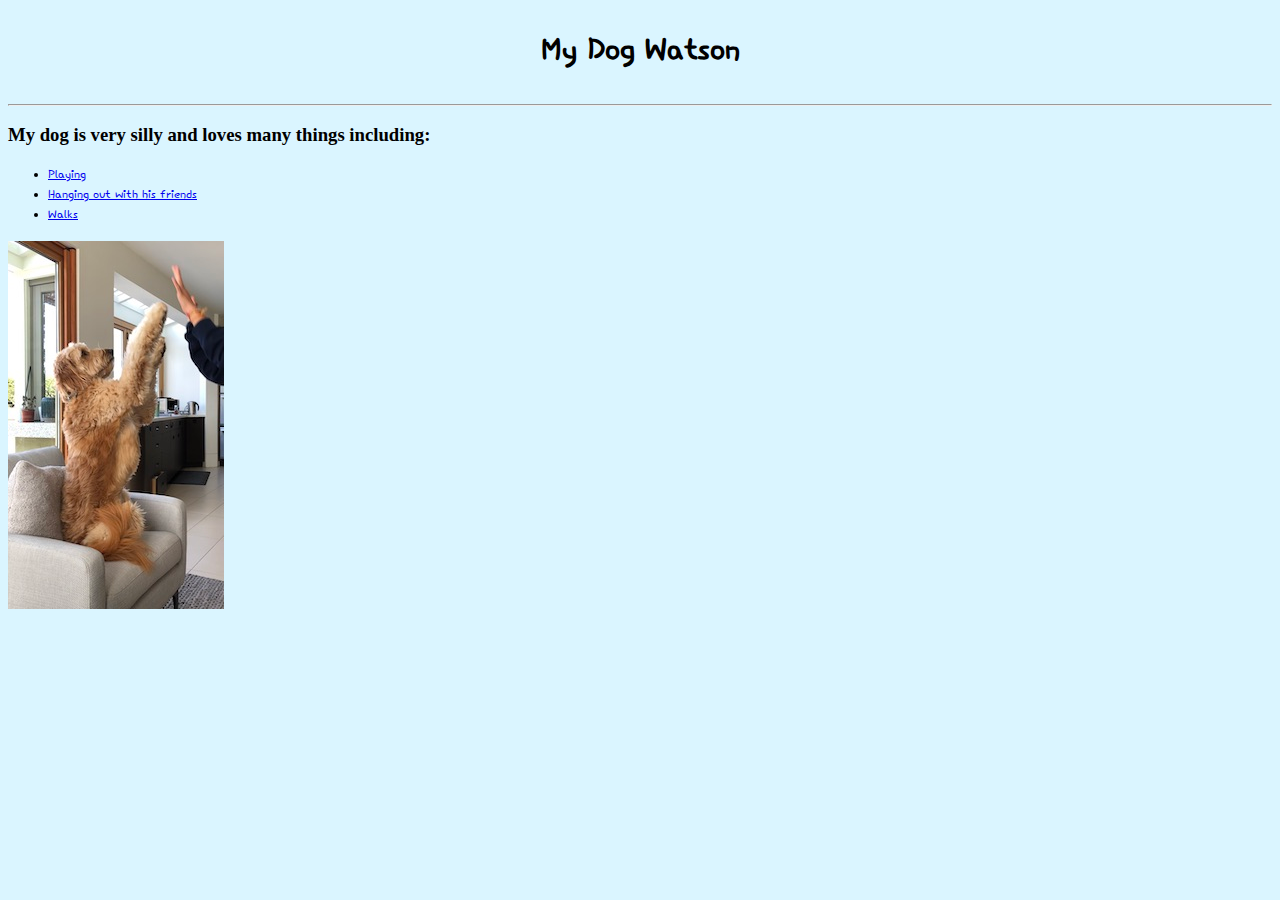
<file: index.html>
<!DOCTYPE html>
<html>
<head>
	<title>My Dog Watson</title>
    <link href="style.css" type= "text/css" rel="stylesheet"/>

    <link rel="preconnect" href="https://fonts.googleapis.com">
    <link rel="preconnect" href="https://fonts.gstatic.com" crossorigin>
    <link href="https://fonts.googleapis.com/css2?family=Gaegu:wght@300;400;700&family=Hi+Melody&display=swap" rel="stylesheet">
</head>
<body>
<center><h1>My Dog Watson</h1></center>
<hr>

<p><h3>My dog is very silly and loves many things including:</h3></p>
    <ul>
    <li><a href="playing2.html">Playing</a></li>
    <li><a href="Friends.html">Hanging out with his friends</a></li> 
    <li><a href="Walks.html">Walks</a></li>
    </ul>

<img src="HighFive.jpg" alt="Watson" />

</body>
</html>

<!-- comment -->
</file>
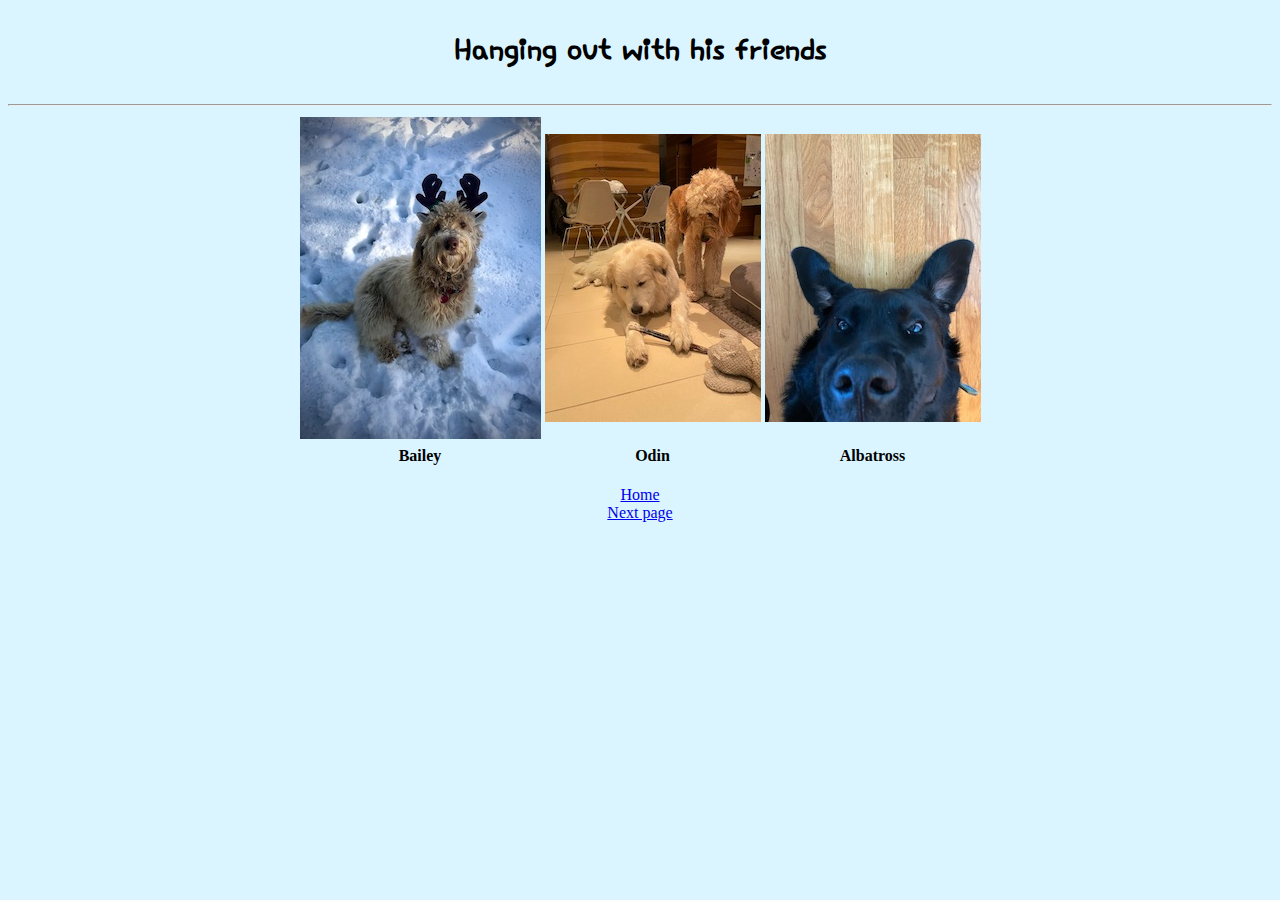
<file: Friends.html>
<!DOCTYPE html>
<html>
<head>
	<title>Hanging out with his friends</title>
    <link href="style.css" type= "text/css" rel="stylesheet"/>
    <link rel="preconnect" href="https://fonts.googleapis.com">
<link rel="preconnect" href="https://fonts.gstatic.com" crossorigin>
<link href="https://fonts.googleapis.com/css2?family=Gaegu:wght@300;400;700&family=Hi+Melody&display=swap" rel="stylesheet">
</head>
<body>
<center><h1>Hanging out with his friends</h1></center>
<hr>



</body>
</html>

<center><table>
    <tr>
        <td><img src="Bailey.JPG" alt="Bailey" /></td>
        <td><img src="Odin.jpeg" alt="Odin" /></td>  
        <td><img src="Albie.JPG" alt="Albie" /></td>
    </tr>  
    <tr>      
        <th> Bailey</th>
        <th> Odin</th>
        <th> Albatross</th>
    </tr>
</table>
</center>
     <br>



<center>
    <a href="index.html">Home</a><br>
    <a href="Walks.html">Next page</a><br>



</body>
</html>
</file>
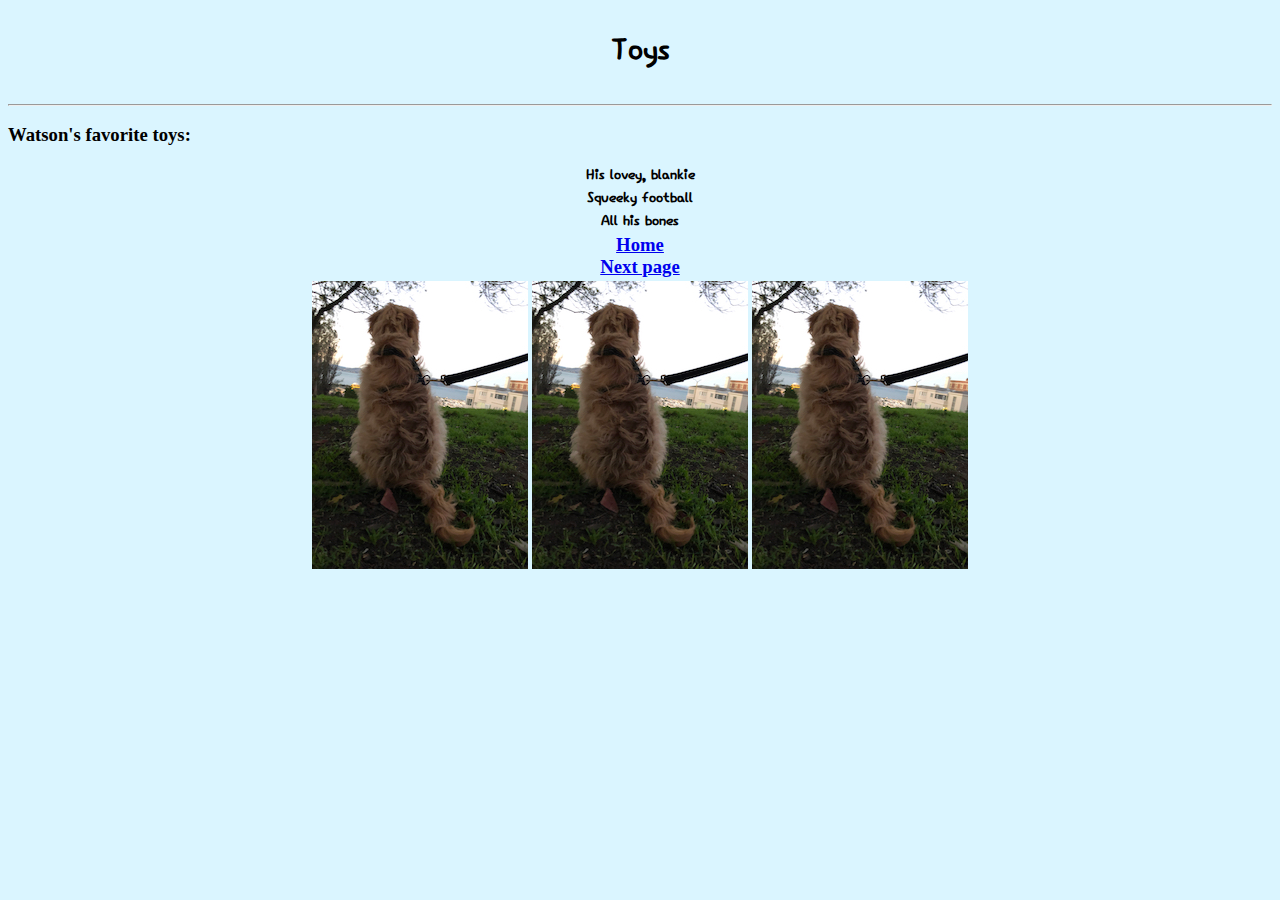
<file: toys.html>
<!DOCTYPE html>
<html>
<head>
	<title>Toys</title>
    <link href="style.css" type= "text/css" rel="stylesheet"/>
    <link rel="preconnect" href="https://fonts.googleapis.com">
<link rel="preconnect" href="https://fonts.gstatic.com" crossorigin>
<link href="https://fonts.googleapis.com/css2?family=Gaegu:wght@300;400;700&family=Hi+Melody&display=swap" rel="stylesheet">
</head>
<body>
<center><h1>Toys</h1></center>
<hr>

<p><h3>Watson's favorite toys:</p>
    <center><table>
    <tr>
        <td><img src="WatsonPresidio.jpg" alt="Watson Presidio" /></td>
         <td><img src="WatsonPresidio.jpg" alt="Watson Presidio" /></td> <td><img src="WatsonPresidio.jpg" alt="Watson Presidio" /></td>  
 <li> His lovey, blankie</li>
 <li> Squeeky football</li>
 <li> All his bones</li>
</ul>

<a href="index.html">Home</a><br>
<a href="Walks.html">Next page</a>



</body>
</html>
</file>
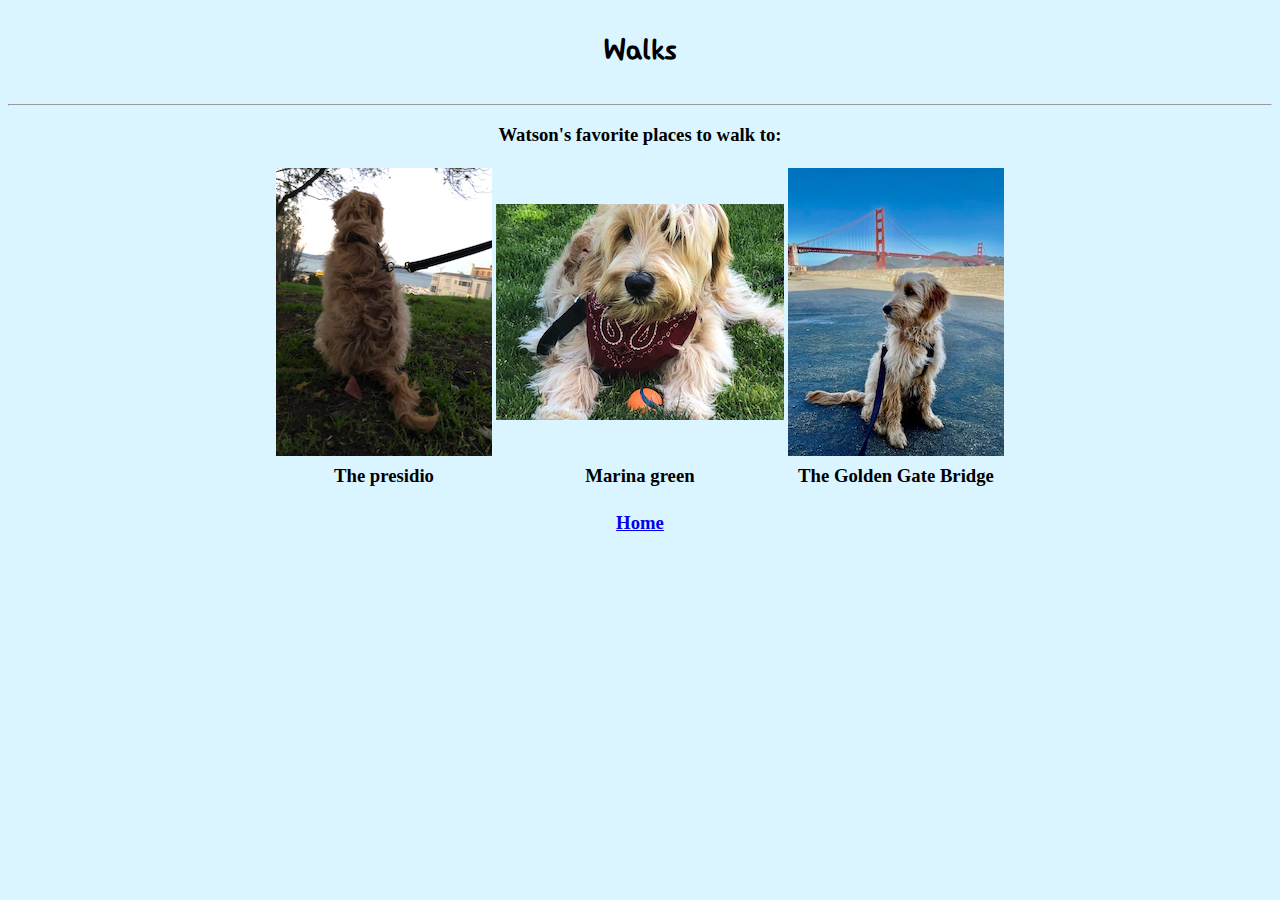
<file: Walks.html>
<!DOCTYPE html>
<html>
<head>

	<title>Walks</title>
    <link href="style.css" type= "text/css" rel="stylesheet"/>
    <link rel="preconnect" href="https://fonts.googleapis.com">
<link rel="preconnect" href="https://fonts.gstatic.com" crossorigin>
<link href="https://fonts.googleapis.com/css2?family=Gaegu:wght@300;400;700&family=Hi+Melody&display=swap" rel="stylesheet">
</head>
<body>
<center><h1>Walks</h1></center>
<hr>

<center>
<p><h3>Watson's favorite places to walk to:</p>
<center><table>
    <tr>
        <td><img src="WatsonPresidio.jpg" alt="Watson Presidio" /></td>
        <td><img src="WatsonMarinaGreen.jpg" alt="Watson Marina Green" /></td>  
        <td><img src="Bridge.jpg" alt="Watson Presidio" /></td>
    </tr>  
    <tr>      
        <th> The presidio</th>
        <th> Marina green</th>
        <th> The Golden Gate Bridge</th>
    </tr>
</table>
</center>
     <br>

<center>
    <a href="index.html">Home</a>


</body>
</html>
</file>
<file: style.css>
body {
	background-color: #DAF5FF;
}
h1,p,li{
font-family: 'Gaegu', cursive;
font-family: 'Hi Melody', cursive;

}
h1{
	font-size:40px;
}
</file>
